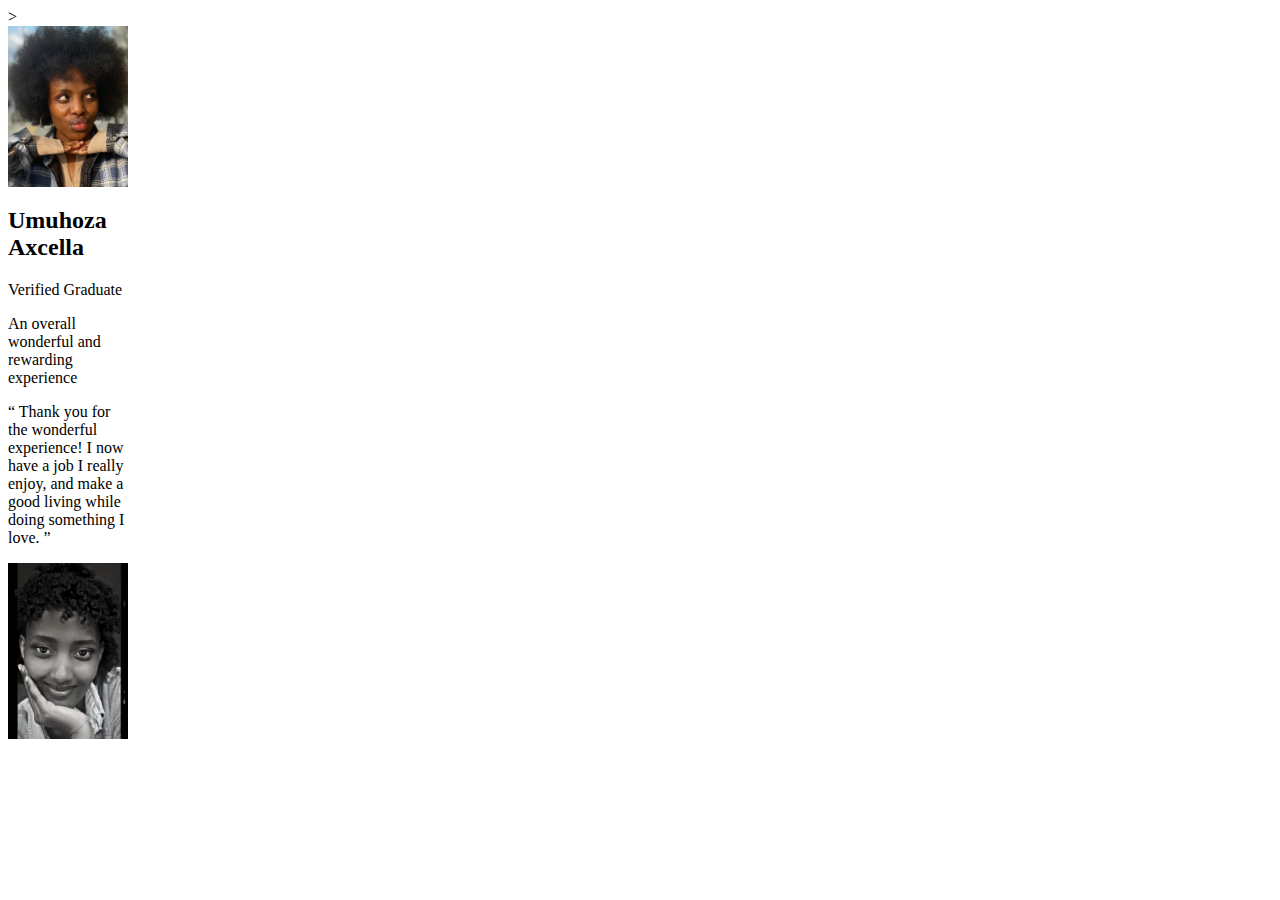
<file: index.html>
<!DOCTYPE html>
<html lang="en">
<head>
    
    <meta charset="UTF-8">
    <meta http-equiv="X-UA-Compatible" content="IE=edge">
    <meta name="viewport" content="width=device-width, initial-scale=1.0">
    <!-- linking my css to my html file--> >
    <link rel="stylesheet" href="start_grid.css">
    <title> A basic layout with CSS Grid</title>
    <style>

    </style>
</head> 
<body>
    <section class="container">
      <!--article class="testimonial flow bg-secondary-400 text-neutral-100">
        <div class="item-a">
          <div>
            <img  src="./image/Teta precious.jpg" alt="Teta Precious">
          </div>
          <div>
            <h2 class="name">TETA Precious</h2>
            <p class="position">Verified Graduate</p>
          </div>
        </div>
        <p>
          I received a job offer mid-course, and the subjects I learned were current, if not more so,
          in the company I joined. I honestly feel I got every penny’s worth.
        </p>
        <p>
          “ I was an EMT for many years before I joined the bootcamp. I’ve been looking to make a
          transition and have heard some people who had an amazing experience here. I signed up
          for the free intro course and found it incredibly fun! I enrolled shortly thereafter.
          The next 12 weeks was the best - and most grueling - time of my life. Since completing
          the course, I’ve successfully switched careers, working as a Software Engineer at a VR startup. ”
        </p>
      </article>
      <article class="testimonial flow bg-neutral-100 text-secondary-400">
        <div class="flex">
          <div>
            <img src="./image/Mahoro Raphaella.JPG" alt="Mahoro Raphaella>
          </div>
          <div>
            <h2 class="name">Mahoro Raphaella</h2>
            <p class="position">Verified Graduate</p>
          </div>
        </div>
        <p>
          The team was very supportive and kept me motivated
        </p>
        <p>
          “ I started as a total newbie with virtually no coding skills. I now work as a mobile engineer
          for a big company. This was one of the best investments I’ve made in myself. ”
        </p>
      </article-->
      <article class="testimonial grid-col-span-2 flow bg-secondary-500 text-neutral-100">
        <div class="item-a">
          <div>
            <img src="./image/Umuhoza Axcella.JPG" alt="Umuhoza Axcella">
          </div>
          <div>
            <h2 class="name">Umuhoza Axcella</h2>
            <p class="position">Verified Graduate</p>
        </div>
        <p>
          An overall wonderful and rewarding experience</p>
        <p>
          “ Thank you for the wonderful experience! I now have a job I really enjoy, and make a good living
          while doing something I love. ”
        </p>
        <div class="item-e">
          <div>
            <img  src="./image/Teta precious.jpg" alt="Teta Precious">
          </div>
        </body>
</html>
</file>
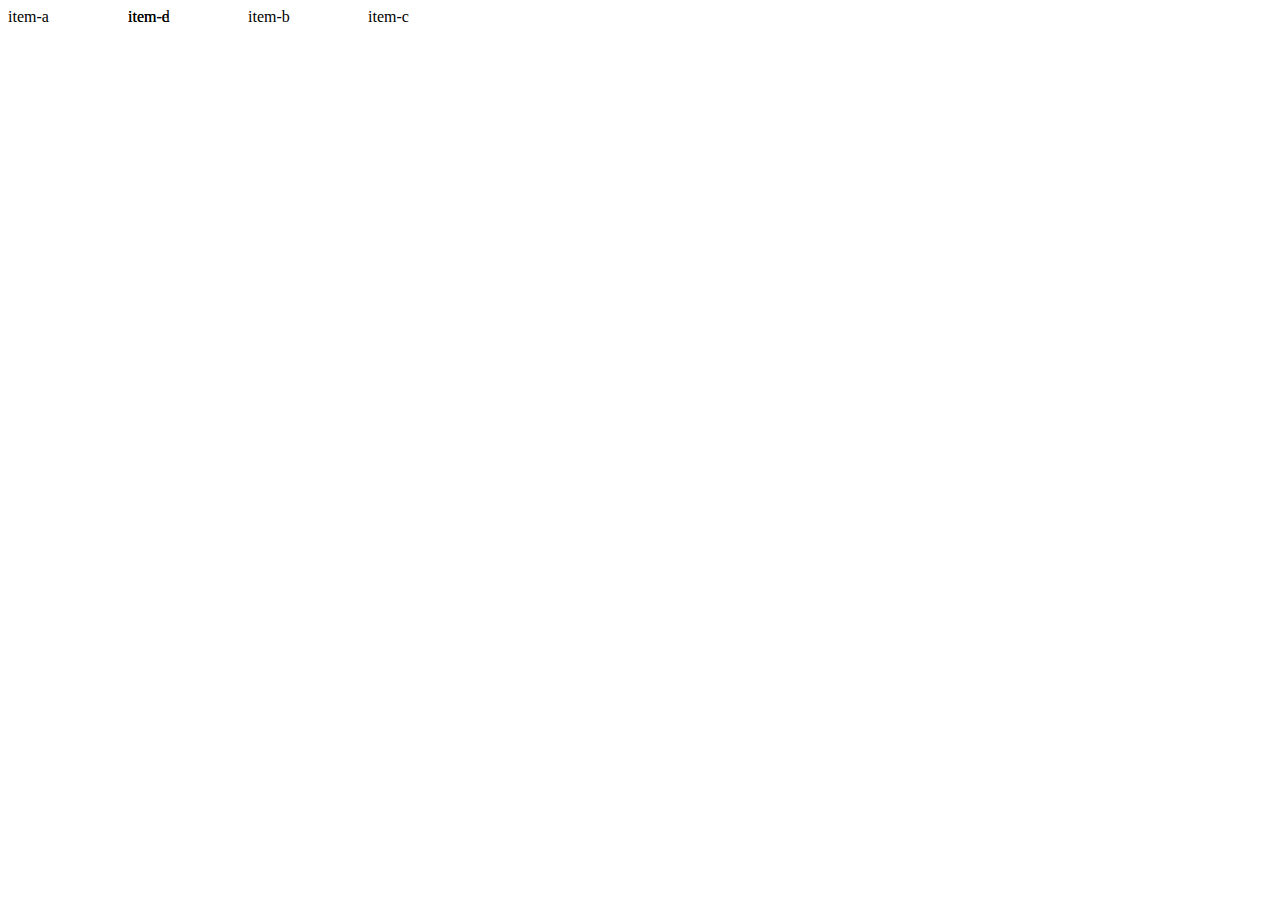
<file: index2.html>
<!DOCTYPE html>
<html lang="en">
<head> 
    <title>Document</title>
    <meta charset="UTF-8">
    <meta http-equiv="X-UA-Compatible" content="IE=edge">
    <meta name="viewport" content="width=device-width, initial-scale=1.0">
    <link rel="stylesheet" href="start_grid.css">
</head>

<body>
    <section class="container">
        <div class="item-a">item-a</div>
        <div class="item-b">item-b</div>
        <div class="item-c">item-c</div>
        <div class="item-d">item-d</div>
        <div class="item-e">item-e</div>
      </section>
    
</body>
</html>
</file>
<file: start_grid.css>
.container {
    display: grid;
    grid-template-columns: 120px 120px 120px 120px;
    grid-template-rows: 120px 120px;
  }
  .item-a {
    grid-column: 1;
    grid-row: 1 / 2;
  }
  .item-d {
    grid-column: 2;
    grid-row: 1 / 2;
  }
  .item-e {
    grid-column: 2;
    grid-row: 1 / 2;
  }
  img,
picture {
  max-width: 100%;
  display: block;
}
</file>
